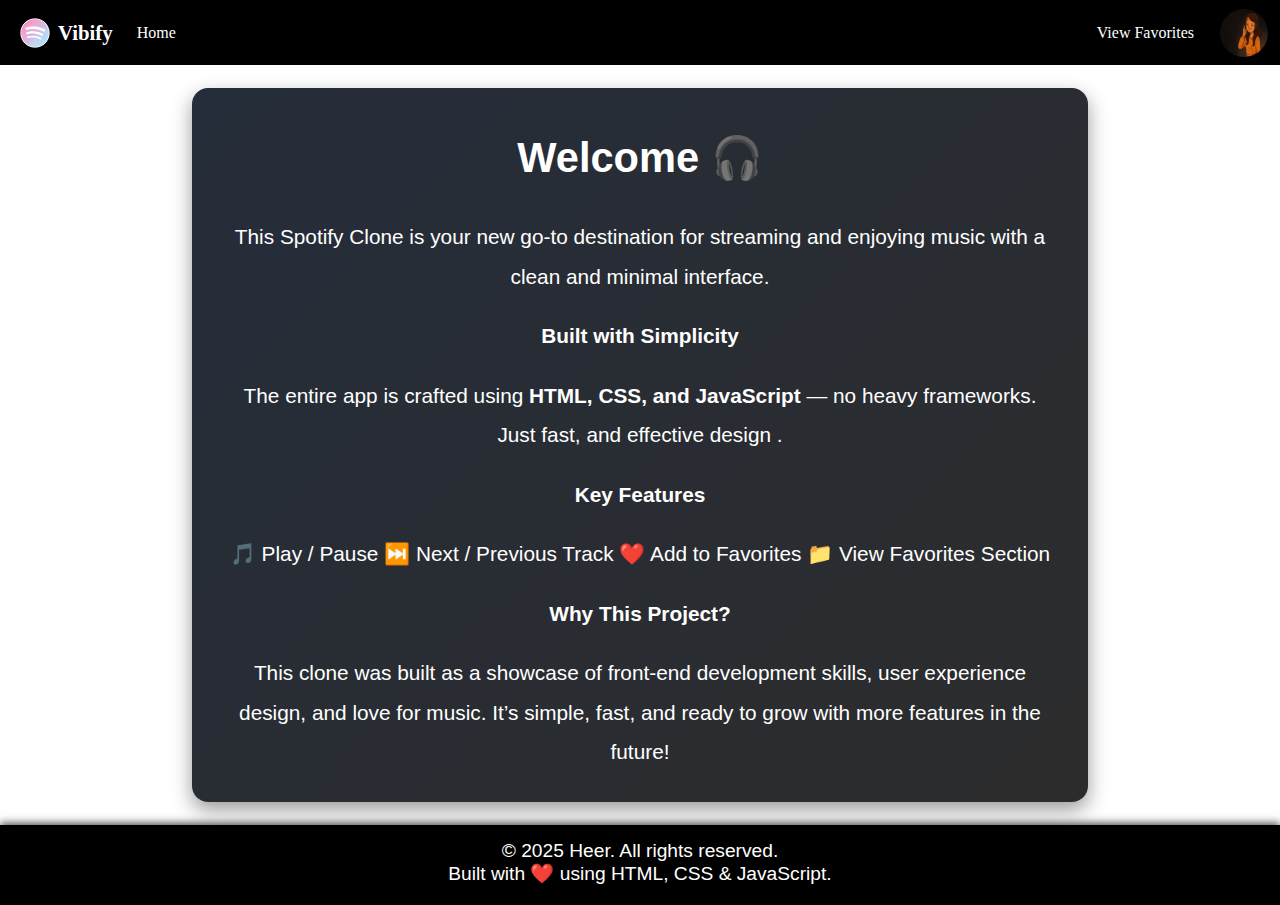
<file: about.html>
<!DOCTYPE html>
<html lang="en">
  <head>
    <meta charset="UTF-8" />
    <meta name="viewport" content="width=device-width, initial-scale=1.0" />
    <link rel="stylesheet" href="about_style.css" />
    <title>About</title>
  </head>
  <body>
    <!-- HEADER  -->
    <nav>
      <ul>
        <li class="brand"><img src="icons/spotify-logo-png-7080.png" alt="" />Vibify</li>
        <li><a href="index.html">Home</a></li>
        <li class="profile">
          <a id="viewFavoritesBtn">View Favorites</a>
          <img src="images/bg1.png" alt="" />
        </li>
      </ul>
    </nav>

    <!-- CONTENT  -->
    <div class="container1">
      <div class="content">

        <!-- <h1>About the App</h1> -->
        <h1>Welcome 🎧</h1>
        <p>
          This Spotify Clone is your new go-to destination for streaming and
          enjoying music with a clean and minimal interface.
        </p>

        <h4>Built with Simplicity</h4>
        <p>
          The entire app is crafted using
          <strong>HTML, CSS, and JavaScript</strong> — no heavy frameworks. Just
          fast, and effective design .
        </p>

        <h4>Key Features</h4>

        <div class="features">
          <span>🎵 Play / Pause</span>
          <span>⏭️ Next / Previous Track</span>
          <span>❤️ Add to Favorites</span>
          <span>📁 View Favorites Section</span>
        </div>

        <h4>Why This Project?</h4>
        <p>
          This clone was built as a showcase of front-end development skills,
          user experience design, and love for music. It’s simple, fast, and
          ready to grow with more features in the future!
        </p>
      </div>
    </div>

    <!-- FOOTER  -->
    <div class="bottom">
        <p>© 2025 Heer. All rights reserved.</p>
        <p>Built with ❤️ using HTML, CSS & JavaScript.</p>
    </div>

  </body>
</html>
</file>
<file: about_style.css>
body{
    background-color: white;
}

*{
    margin: 0;
    padding: 0;
}

nav{
    font-family: 'Ubuntu' sans-serif;
}

nav ul{
    background-color: black;
    top: 0;
    display: flex;
    flex-direction: row;
    color: white;
    height: 65px;
    width: 100%;
    list-style-type: none;
    align-items: center;
}

nav ul li{
    padding: 0 12px;
}

nav ul li a{
    color: white;
    text-decoration: none;
    cursor: pointer;
}

.brand img{
    padding: 0 8px;
    width: 30px;
}

.brand{
    display: flex;
    align-items: center;
    font-weight: bolder;
    font-size: 1.3em;
}

.profile{
    display: flex;
    margin-left: auto;
    align-items: center;
}

.profile img{
    height: 48px;
    width: 48px;
    border-radius: 50%;
}

.container1{
    min-height: 72vh;
    margin: 23px auto;
    width: 70%;
    padding: auto;
    border-radius: 12px;
}

.content {
    color: #ffffff;
    background: linear-gradient(135deg, #252d3a, #2c2c2c);
    padding: 30px 30px;
    border-radius: 16px;
    box-shadow: 0 8px 20px rgba(0, 0, 0, 0.4);
    font-size: 1.3em;
    font-family: 'Segoe UI', Tahoma, Geneva, Verdana, sans-serif;
    line-height: 1.9;
    display: flex;
    flex-direction: column;
    gap: 20px;
    align-items: center;
    text-align: center;
    width: 100%;
    min-height: 72vh;
    box-sizing: border-box;
}


/* .bottom{
    background-color: black;
    color: white;
    margin: 23px auto;
    bottom: 0;
    height: 120px;
    position: sticky;
    display: flex;
    justify-content: center;
    align-items: center;

} */

.bottom {
  background-color: black;
  color: white;
  text-align: center;
  height: 50px;
  padding: 15px 10px;
  position: sticky;
  font-size: 1.2em;
  font-family: 'Segoe UI', Tahoma, Geneva, Verdana, sans-serif;
  box-shadow: 0 -2px 8px rgba(0,0,0,0.7);
}

#viewFavoritesBtn {
    padding: 8px 16px;
    margin: 10px;
    cursor: pointer;
}
</file>
